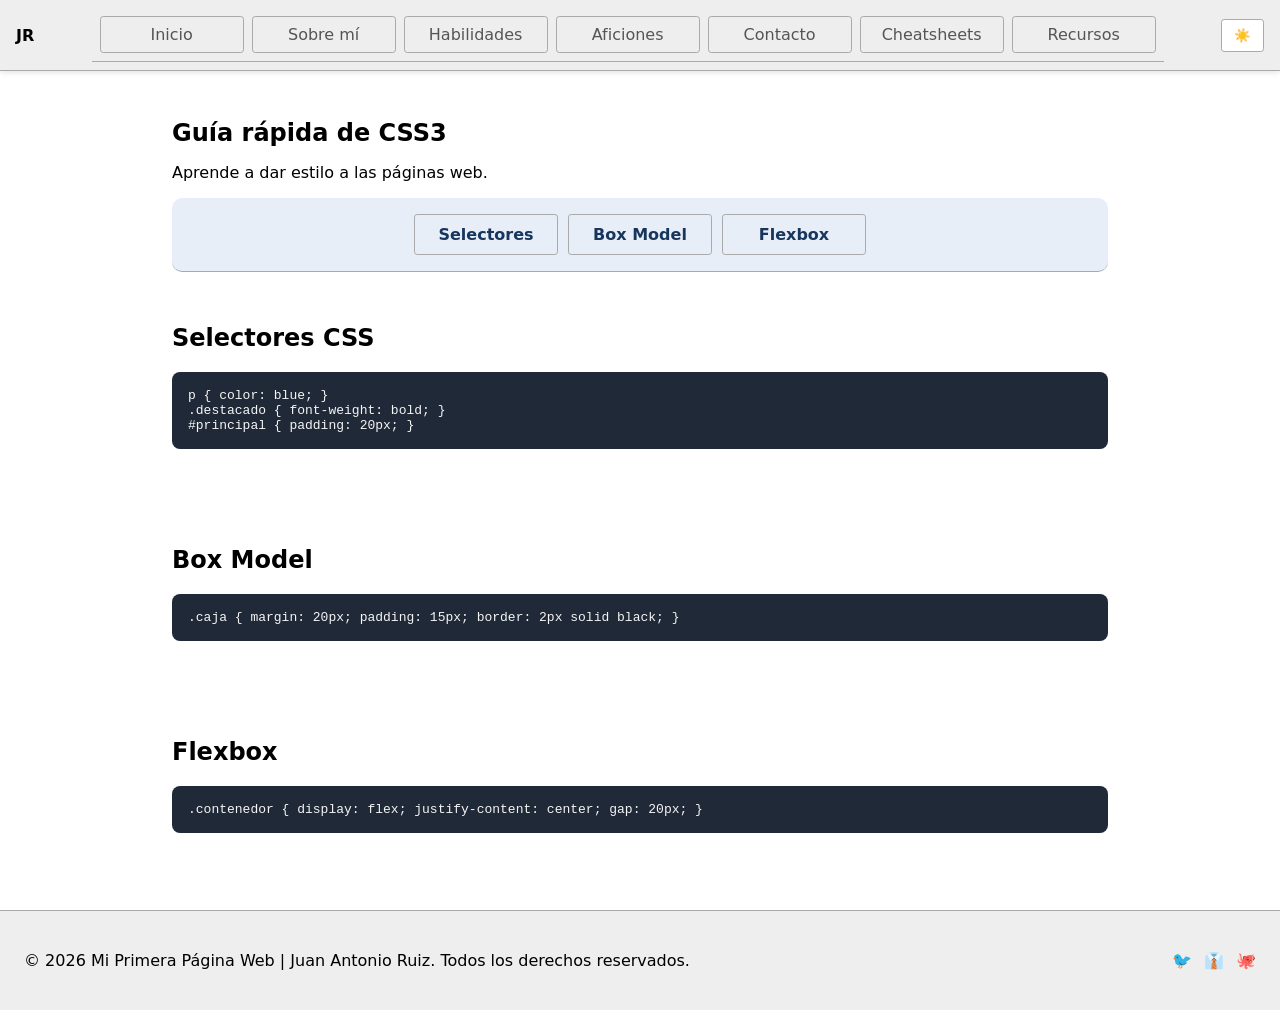
<file: cheatsheet-css.html>
<!DOCTYPE html>
<html lang="es">
<head>
    <meta charset="UTF-8">
    <meta name="viewport" content="width=device-width, initial-scale=1.0">
    <title>Cheatsheet CSS | JR</title>
    <link rel="stylesheet" href="./css/style.css">
</head>
<body>
<div id="app">
    <div id="header"></div>
    <main class="cheatsheet-page">
        <h1>Guía rápida de CSS3</h1>
        <p>Aprende a dar estilo a las páginas web.</p>
        <nav class="cheatsheet-nav" aria-label="Índice de CSS">
            <a href="#selectores">Selectores</a>
            <a href="#box-model">Box Model</a>
            <a href="#flexbox">Flexbox</a>
        </nav>
        <section id="selectores"><h2>Selectores CSS</h2>
<pre><code>p { color: blue; }
.destacado { font-weight: bold; }
#principal { padding: 20px; }</code></pre>
        </section>
        <section id="box-model"><h2>Box Model</h2>
<pre><code>.caja { margin: 20px; padding: 15px; border: 2px solid black; }</code></pre>
        </section>
        <section id="flexbox"><h2>Flexbox</h2>
<pre><code>.contenedor { display: flex; justify-content: center; gap: 20px; }</code></pre>
        </section>
    </main>

    <div id="footer"></div>
</div>
<script type="module" src="./js/main.js"></script>
</body>
</html>
</file>
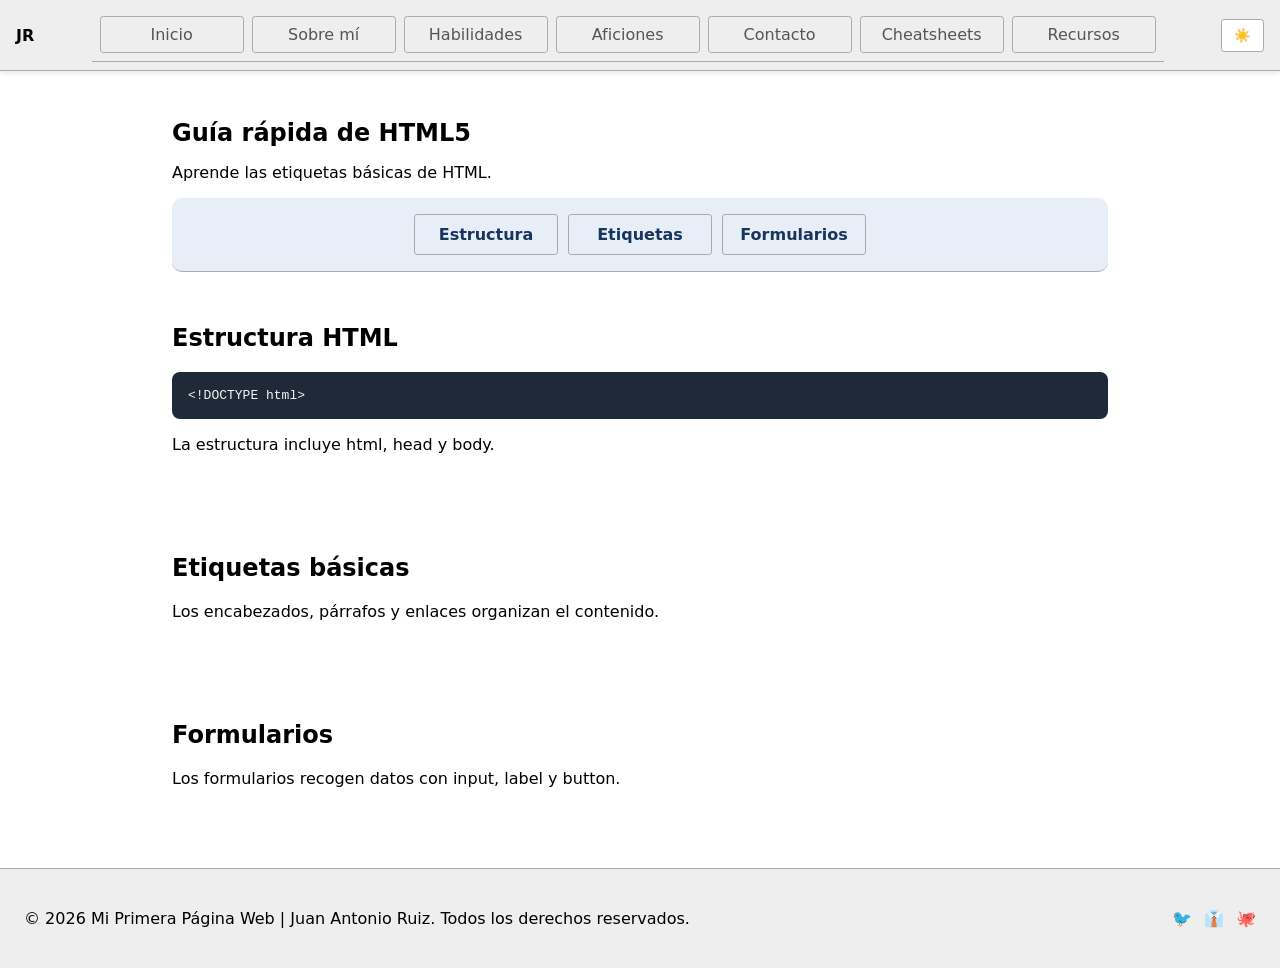
<file: cheatsheet-html.html>
<!DOCTYPE html>
<html lang="es">
<head>
    <meta charset="UTF-8">
    <meta name="viewport" content="width=device-width, initial-scale=1.0">
    <title>Cheatsheet HTML | JR</title>
    <link rel="stylesheet" href="./css/style.css">
</head>
<body>
<div id="app">
    <div id="header"></div>
    <main class="cheatsheet-page">
        <h1>Guía rápida de HTML5</h1>
        <p>Aprende las etiquetas básicas de HTML.</p>
        <nav class="cheatsheet-nav" aria-label="Índice HTML">
            <a href="#estructura">Estructura</a>
            <a href="#etiquetas">Etiquetas</a>
            <a href="#formularios">Formularios</a>
        </nav>
        <section id="estructura"><h2>Estructura HTML</h2>
            <pre><code>&lt;!DOCTYPE html&gt;</code></pre>
            <p>La estructura incluye html, head y body.</p>
        </section>
        <section id="etiquetas"><h2>Etiquetas básicas</h2>
            <p>Los encabezados, párrafos y enlaces organizan el contenido.</p>
        </section>
        <section id="formularios"><h2>Formularios</h2>
            <p>Los formularios recogen datos con input, label y button.</p>
        </section>
    </main>

    <div id="footer"></div>
</div>
<script type="module" src="./js/main.js"></script>
</body>
</html>
</file>
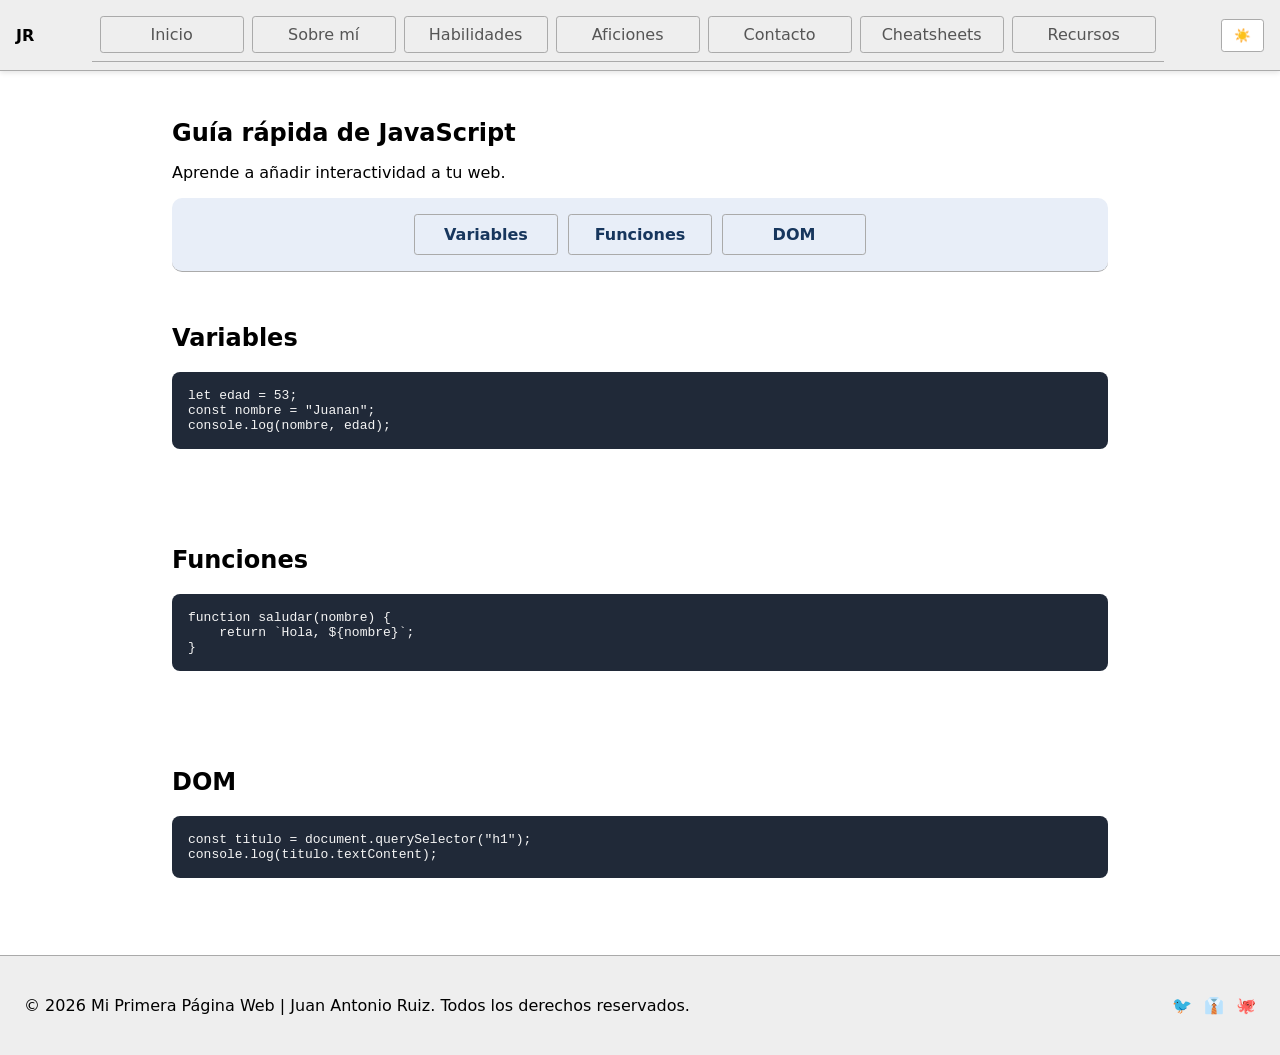
<file: cheatsheet-js.html>
<!DOCTYPE html>
<html lang="es">
<head>
    <meta charset="UTF-8">
    <meta name="viewport" content="width=device-width, initial-scale=1.0">
    <title>Cheatsheet JavaScript | JR</title>
    <link rel="stylesheet" href="./css/style.css">
</head>
<body>
<div id="app">
    <div id="header"></div>
    <main class="cheatsheet-page">
        <h1>Guía rápida de JavaScript</h1>
        <p>Aprende a añadir interactividad a tu web.</p>
        <nav class="cheatsheet-nav" aria-label="Índice de JavaScript">
            <a href="#variables">Variables</a>
            <a href="#funciones">Funciones</a>
            <a href="#dom">DOM</a>
        </nav>
        <section id="variables"><h2>Variables</h2>
<pre><code>let edad = 53;
const nombre = "Juanan";
console.log(nombre, edad);</code></pre>
        </section>
        <section id="funciones"><h2>Funciones</h2>
<pre><code>function saludar(nombre) {
    return `Hola, ${nombre}`;
}</code></pre>
        </section>
        <section id="dom"><h2>DOM</h2>
<pre><code>const titulo = document.querySelector("h1");
console.log(titulo.textContent);</code></pre>
        </section>
    </main>

    <div id="footer"></div>
</div>
<script type="module" src="./js/main.js"></script>
</body>
</html>
</file>
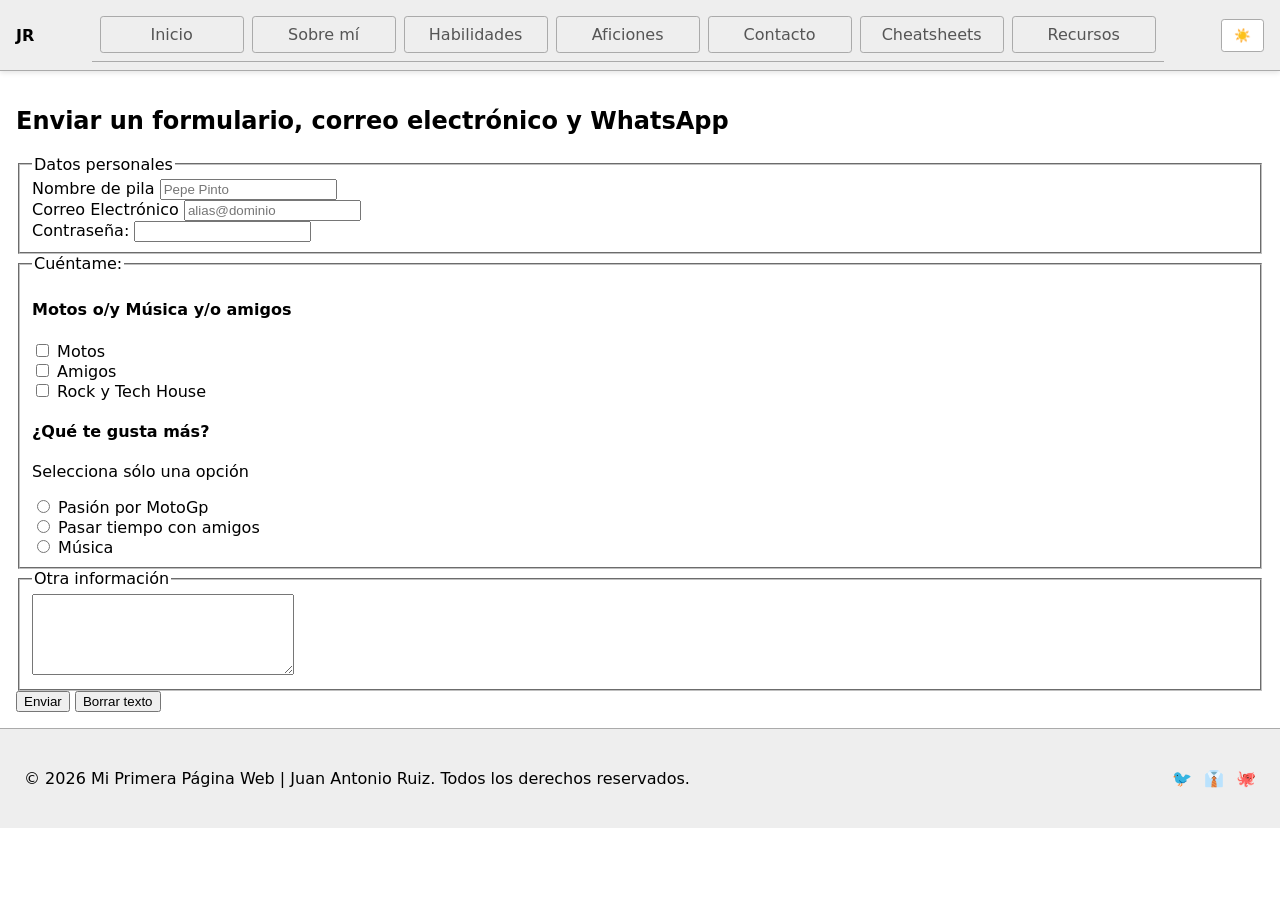
<file: contacto.html>
<!DOCTYPE html>
<html lang="es">
<head>
  <meta charset="UTF-8">
  <meta http-equiv="X-UA-Compatible" content="IE=edge">
  <meta name="viewport" content="width=device-width, initial-scale=1.0">
  <meta name="description" content="Sección de contactos de la página desde 0">
  <title>Contactos y Formulario</title>
  <link
    rel="icon"
    href="https://res.cloudinary.com/bvi3vsru/image/upload/v1793212480/samples/logo.png"
    type="image/x-icon"
  />
  <link rel="stylesheet" href="./css/style.css">
  <script type="module" src="./js/main.js"></script>
  
    
</div>
</head>
<body>
  <div id="app">
    <!-- Header, main y footer -->
     <div id="header"></div>
  
  <main>
    <section>
      
      <h2>Enviar un formulario, correo electrónico y WhatsApp</h2>
      
      <form action="#" method="POST">
        
        
        <fieldset>
          <legend>Datos personales</legend>
          <div>
            <label for="nombre">Nombre de pila</label>
            
            <input
              type="text"
              id="nombre"
              name="nombre"
              placeholder="Pepe Pinto"
              required
            />
          </div>
          <div>
            <label for="email">Correo Electrónico</label>
            <input type="email" id="email" name="email" placeholder="alias@dominio" required />
          </div>        
          <div>
            <label for="password">Contraseña:</label>
            <input type="password" id="password" name="password" required>
          </div>
        </fieldset>
       
       
        <fieldset>
          <legend>Cuéntame:</legend>
          <div>
            <h4>Motos o/y Música y/o amigos</h4>
            
            <div>
              <input type="checkbox" id="aficion-motos" name="aficiones" value="Motos" />
              <label for="aficion-motos">Motos</label>
            </div>
            
            <div>
              
              <input type="checkbox" id="aficion-amigos" name="aficiones" value="amigos" />
              <label for="aficion-amigos">Amigos</label>
            </div>
            
            <div>
              
              <input type="checkbox" id="aficion-musica" name="aficiones" value="musica" />
              <label for="aficion-musica">Rock y Tech House</label> 
            </div>
          </div>

          
          <div>
            <h4>¿Qué te gusta más?</h4>
            <p>Selecciona sólo una opción</p>
            
            <div>
              <input type="radio" id="motos" name="seleccion" value="motos" />
              <label for="motos">Pasión por MotoGp</label>
            </div>
            
            <div>
              <input type="radio" id="amigos" name="seleccion" value="amigos" />
              <label for="amigos">Pasar tiempo con amigos</label>
            </div>
            
            <div>
              
              <input type="radio" id="musica" name="seleccion" value="musica" />
              <label for="musica">Música</label> 
            </div>
          </div>
        </fieldset>

        
        <fieldset>
          <legend>Otra información</legend>
          <textarea name="mensaje" id="mensaje-texto" cols="30" rows="5"></textarea>
        </fieldset>

        <button type="submit">Enviar</button>
        <button type="reset">Borrar texto</button>

      </form>
    </section>
  </main> 
  <footer>
   <div id="footer"></div>

  </footer>       
</body>
</html>
</file>
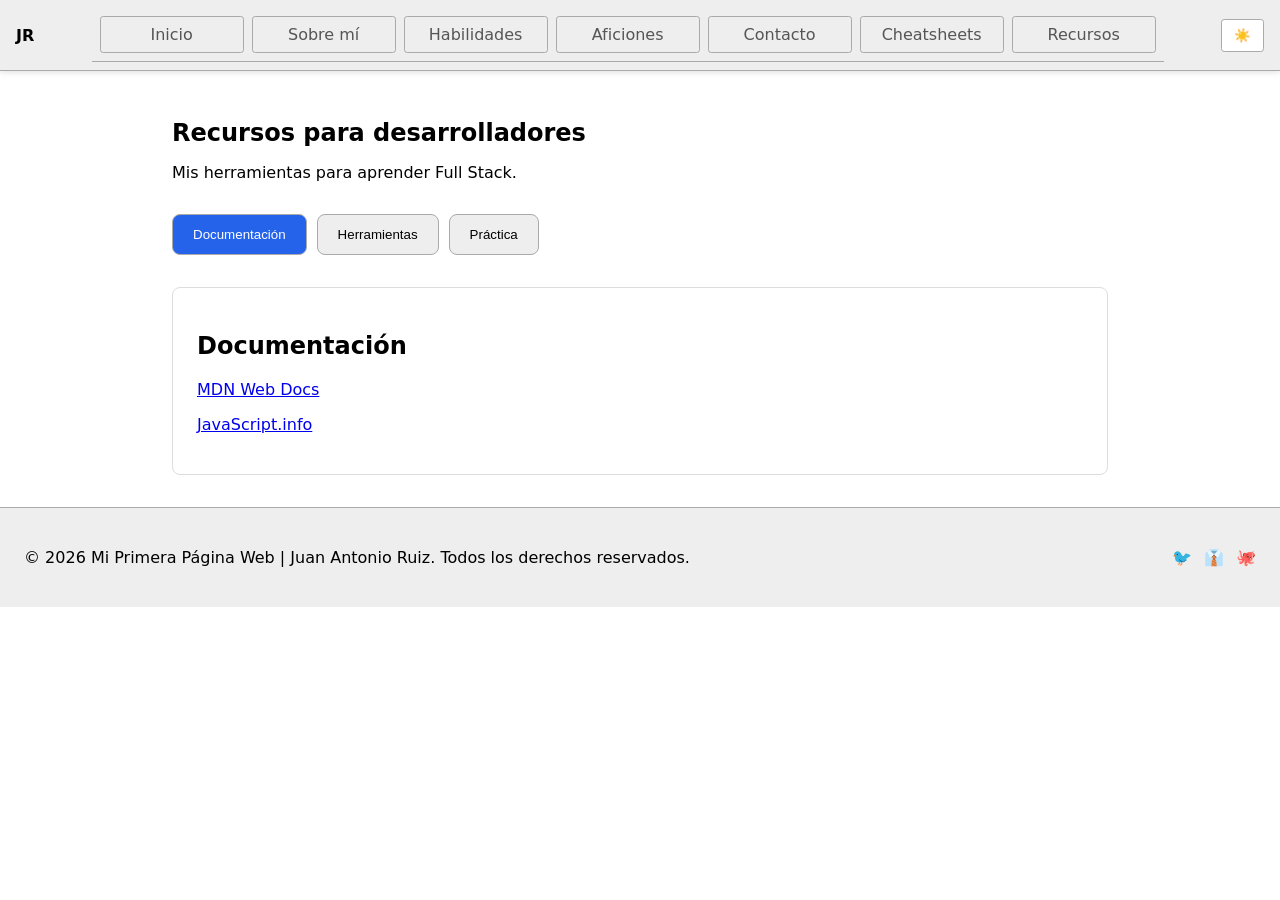
<file: recursos.html>
<!DOCTYPE html>
<html lang="es">
<head>
    <meta charset="UTF-8">
    <meta name="viewport"
          content="width=device-width, initial-scale=1.0">
    <title>Recursos | Mi Portfolio</title>
    <link rel="stylesheet" href="./css/style.css">
</head>
<body>
<div id="app">
    <div id="header"></div>

    <main class="resources-page">
        <h1>Recursos para desarrolladores</h1>
        <p>Mis herramientas para aprender Full Stack.</p>

        <div class="tabs" role="tablist"
             aria-label="Categorías de recursos">

            <button class="tab active"
                    id="tab-documentacion"
                    type="button"
                    role="tab"
                    aria-selected="true"
                    aria-controls="panel-documentacion"
                    data-tab="documentacion">
                Documentación
            </button>

            <button class="tab"
                    id="tab-herramientas"
                    type="button"
                    role="tab"
                    aria-selected="false"
                    aria-controls="panel-herramientas"
                    data-tab="herramientas">
                Herramientas
            </button>

            <button class="tab"
                    id="tab-practica"
                    type="button"
                    role="tab"
                    aria-selected="false"
                    aria-controls="panel-practica"
                    data-tab="practica">
                Práctica
            </button>
        </div>

        <section id="panel-documentacion"
                 class="tab-panel"
                 role="tabpanel"
                 aria-labelledby="tab-documentacion">
            <h2>Documentación</h2>
            <p>
                <a href="https://developer.mozilla.org/es/"
                   target="_blank" rel="noopener noreferrer">
                    MDN Web Docs
                </a>
            </p>
            <p>
                <a href="https://javascript.info/"
                   target="_blank" rel="noopener noreferrer">
                    JavaScript.info
                </a>
            </p>
        </section>

        <section id="panel-herramientas"
                 class="tab-panel"
                 role="tabpanel"
                 aria-labelledby="tab-herramientas"
                 hidden>
            <h2>Herramientas</h2>
            <p>
                <a href="https://code.visualstudio.com/"
                   target="_blank" rel="noopener noreferrer">
                    Visual Studio Code
                </a>
            </p>
            <p>
                <a href="https://github.com/"
                   target="_blank" rel="noopener noreferrer">
                    GitHub
                </a>
            </p>
        </section>

        <section id="panel-practica"
                 class="tab-panel"
                 role="tabpanel"
                 aria-labelledby="tab-practica"
                 hidden>
            <h2>Práctica</h2>
            <p>
                <a href="https://www.freecodecamp.org/"
                   target="_blank" rel="noopener noreferrer">
                    freeCodeCamp
                </a>
            </p>
            <p>
                <a href="https://www.frontendmentor.io/"
                   target="_blank" rel="noopener noreferrer">
                    Frontend Mentor
                </a>
            </p>
        </section>
    </main>

    <div id="footer"></div>
</div>

<script type="module" src="./js/main.js"></script>
</body>
</html>
</file>
<file: css/style.css>
* {
  box-sizing: border-box;
}

html {
  scroll-behavior: smooth;
}

body {
  margin: 0;
  font-family: system-ui, sans-serif;
  color: black;
  background-color: white;
}

header {
  position: sticky;
  top: 0;
  z-index: 1000;
  background-color: #eee;
  box-shadow: 0 2px 5px rgba(0, 0, 0, 0.1);
}

nav {
  display: flex;
  flex-wrap: wrap;
  align-items: center;
  justify-content: center;
  padding: 0.5rem;
  gap: 0.5rem;
  border-bottom: solid 1px #aaa;
  background-color: #eee;
}

nav a {
  display: inline-block;
  min-width: 9rem;
  padding: 0.5rem;
  border-radius: 0.2rem;
  border: solid 1px #aaa;
  text-align: center;
  text-decoration: none;
  color: #555;
  transition: background-color 0.2s ease, color 0.2s ease;
}

nav a:hover {
  background-color: #ddd;
  color: #a3a1a1;
}

nav a[aria-current='page'] {
  color: #000;
  background-color: #d4d4d4;
}

.site-header {
  display: flex;
  align-items: center;
  justify-content: space-between;
  padding: 0.5rem 1rem;
  border-bottom: solid 1px #aaa;
  background-color: #eee;
}

.logo a {
  color: #333;
  font-weight: bold;
  text-decoration: none;
}

.nav-links {
  display: flex;
  margin: 0;
  padding: 0;
  list-style: none;
  gap: 0.5rem;
}

.header-buttons {
  display: flex;
  gap: 0.5rem;
}

#menu-button,
#dark-mode-button {
  padding: 0.5rem 0.75rem;
  border: 1px solid #aaa;
  border-radius: 0.2rem;
  background: white;
  cursor: pointer;
}

#menu-button {
  display: none;
}

@media (max-width: 768px) {
  #menu-button {
    display: block;
  }

  .site-header nav {
    position: absolute;
    top: 100%;
    left: 0;
    right: 0;
    display: none;
  }

  .site-header nav.active {
    display: block;
  }

  .nav-links {
    flex-direction: column;
  }

  .nav-links a {
    display: block;
  }
}

main {
  padding: 1rem;
}

h1 {
  font-weight: bold;
  font-size: 1.5rem;
}
#app.dark-mode {
  background-color: #121212;
  color: #e0e0e0;
}
#app.dark-mode .site-header,
#app.dark-mode nav,
#app.dark-mode .site-footer {
  background-color: #1e1e1e;
  color: #e0e0e0;
}

#app.dark-mode .skill-card,
#app.dark-mode #dark-mode-button,
#app.dark-mode #menu-button {
  background-color: #1e1e1e;
  color: #e0e0e0;
  border-color: #777;
}

#skill-container {
  display: grid;
  grid-template-columns: repeat(auto-fit, minmax(220px, 1fr));
  gap: 1rem;
  padding: 1rem;
}

.skill-card {
  padding: 1rem;
  border: 1px solid #aaa;
  border-radius: 0.5rem;
  background: #f5f5f5;
  text-align: center;
}

.skill-card img {
  width: 64px;
  height: 64px;
  object-fit: contain;
}

.skill-tags {
  display: flex;
  justify-content: center;
  flex-wrap: wrap;
  gap: 0.4rem;
}

.skill-tags span {
  padding: 0.25rem 0.5rem;
  border-radius: 1rem;
  background: #ddd;
  font-size: 0.85rem;
}

.site-footer {
  display: flex;
  align-items: center;
  justify-content: space-between;
  gap: 1rem;
  padding: 1.5rem;
  background: #eee;
  border-top: solid 1px #aaa;
}

.social-links {
  display: flex;
  gap: 0.75rem;
}

.social-links a {
  color: #333;
  text-decoration: none;
}

/*CHEATSHEET */

.cheatsheet-page {
  max-width: 1000px;
  margin: 0 auto;
  padding: 2rem;

}
.cheatsheet-nav {
 position: sticky;
 top: 75px;
 z-index: 100;
 display: flex;
 flex-wrap: wrap;
 gap :10px;
 padding: 1rem;
 background-color: #e8eef8;
border-radius: 10px;

}

.cheatsheet-nav a {
  padding: 10px 15px;
  text-decoration: none;
  color: #17365d;
  font-weight: bold;
}

.cheatsheet-page section {

  padding: 2rem 0;
  scroll-margin-top: 160px;
}
.cheatsheet-page pre {
  padding: 1rem;
  background: #202938;
  color: #f5f5f5;
  border-radius: 8px;
  overflow: auto;

}
/* Mejoras de navegación y lectura de cheatsheets */
.cheatsheet-page pre { max-width: 100%; }
#app.dark-mode .cheatsheet-nav { background-color: #252f40; }
#app.dark-mode .cheatsheet-nav a { color: #f0f3fa; }
#app.dark-mode .cheatsheet-nav a:hover { color: #111; }
@media (max-width: 768px) { .cheatsheet-nav { top: 65px; } .cheatsheet-page { padding: 1rem; } }

/*RECURSOS */

/* RECURSOS */

.resources-page {
    max-width: 1000px;
    margin: 0 auto;
    padding: 2rem;
}

.tabs {
    display: flex;
    flex-wrap: wrap;
    gap: 10px;
    margin: 2rem 0;
}

.tab {
    padding: 12px 20px;
    border: 1px solid #aaa;
    border-radius: 8px;
    background-color: #eee;
    cursor: pointer;
}

.tab.active {
    background-color: #2563eb;
    color: white;
}

.tab-panel {
    padding: 1.5rem;
    border: 1px solid #ddd;
    border-radius: 8px;
}

.tab-panel[hidden] {
    display: none;
}

/*RESPONSIVE SPRINT 5*/
@media (max-width: 600px) {
.cheatsheet-page,
.resources-page {
  padding: 1rem;
}

.cheatsheet-nav {
  top: 65px;
  flex-direction: column;
  gap: 5px;
}

.cheatsheet-nav a {
  min-width: 0;
  width: 100%;

}
.tabs {
  flex-direction: column;

}
.tab {
  width: 100%;

}
.cheatsheet-page section {
  scroll-margin-top: 240px;
}
}
/* MODO OSCURO NUEVOS COMPONENTES*/

#app.dark-mode .cheatsheet-nav {
  background-color: #263447;

}
#app.dark-mode .cheatsheet-nav a {
  color: #f5f5f5;
#app.dark-mode .tab {
    background-color: 374151;
}

#app.dark-mode tab.active {
    background-color: #2563eb;
}
}
#app.dark-mode .tab-panel {
  border-color: #555;

}
#app.dark-mode .skill-tags span {
    background-color: #374151;
    color: #ffffff;
}

#app.dark-mode .skill-card {
    background-color: #1f2937;
    color: #f9fafb;
}

#app.dark-mode .logo a {
    color: #ffffff;
}
/* TAMAÑO DE ICONOS CHEATSHEETS */

.cheatsheet-card img {
    width: 60px;
    height: 60px;
    object-fit: contain;
    display: block;
    margin: 0 auto 15px;
}
/* TRANSICIÓN SUAVE DEL LOGO JR */

.logo a {
    color: inherit;
    text-decoration: none;
    transition: color 0.5s ease-in-out;
}

.logo a:hover,
.logo a:focus-visible {
    color: #ff0000;
}

/* Modo oscuro */
#app.dark-mode .logo a:hover,
#app.dark-mode .logo a:focus-visible {
    color: #ff0000;
}

/* ENLACES DEL MENÚ EN MODO OSCURO */

#app.dark-mode .site-header .nav-links a {
    color: #ffffff;
    transition: color 0.5s ease-in-out;
}

/* Al pasar el ratón, cambian a rojo */
#app.dark-mode .site-header .nav-links a:hover,
#app.dark-mode .site-header .nav-links a:focus-visible {
    color: #ff0000;
}

/* Logo JR en modo oscuro */
#app.dark-mode .logo a {
    color: #ffffff;
    transition: color 0.5s ease-in-out;
}

#app.dark-mode .logo a:hover,
#app.dark-mode .logo a:focus-visible {
    color: #ff0000;
}


/* SECCIONES DE AFICIONES */

.aficion {
    max-width: 900px;
    margin: 30px auto;
    padding: 30px;
    text-align: center;
    border-radius: 12px;
    background-color: #f1f5f9;
}

.aficion h2 {
    margin-bottom: 15px;
    color: #2563eb;
}

.aficion p {
    margin-bottom: 20px;
    line-height: 1.7;
}

.aficion img {
    display: block;
    max-width: 100%;
    width: 420px;
    height: auto;
    margin: 0 auto;
    border-radius: 12px;
}

/* MODO OSCURO */

#app.dark-mode .aficion {
    background-color: #1e293b;
    color: #ffffff;
}

#app.dark-mode .aficion h2 {
    color: #93c5fd;
}

/* RESPONSIVE */

@media (max-width: 600px) {
    .aficion {
        padding: 15px;
        margin: 15px;
    }

    .aficion img {
        width: 100%;
    }
}
</file>
